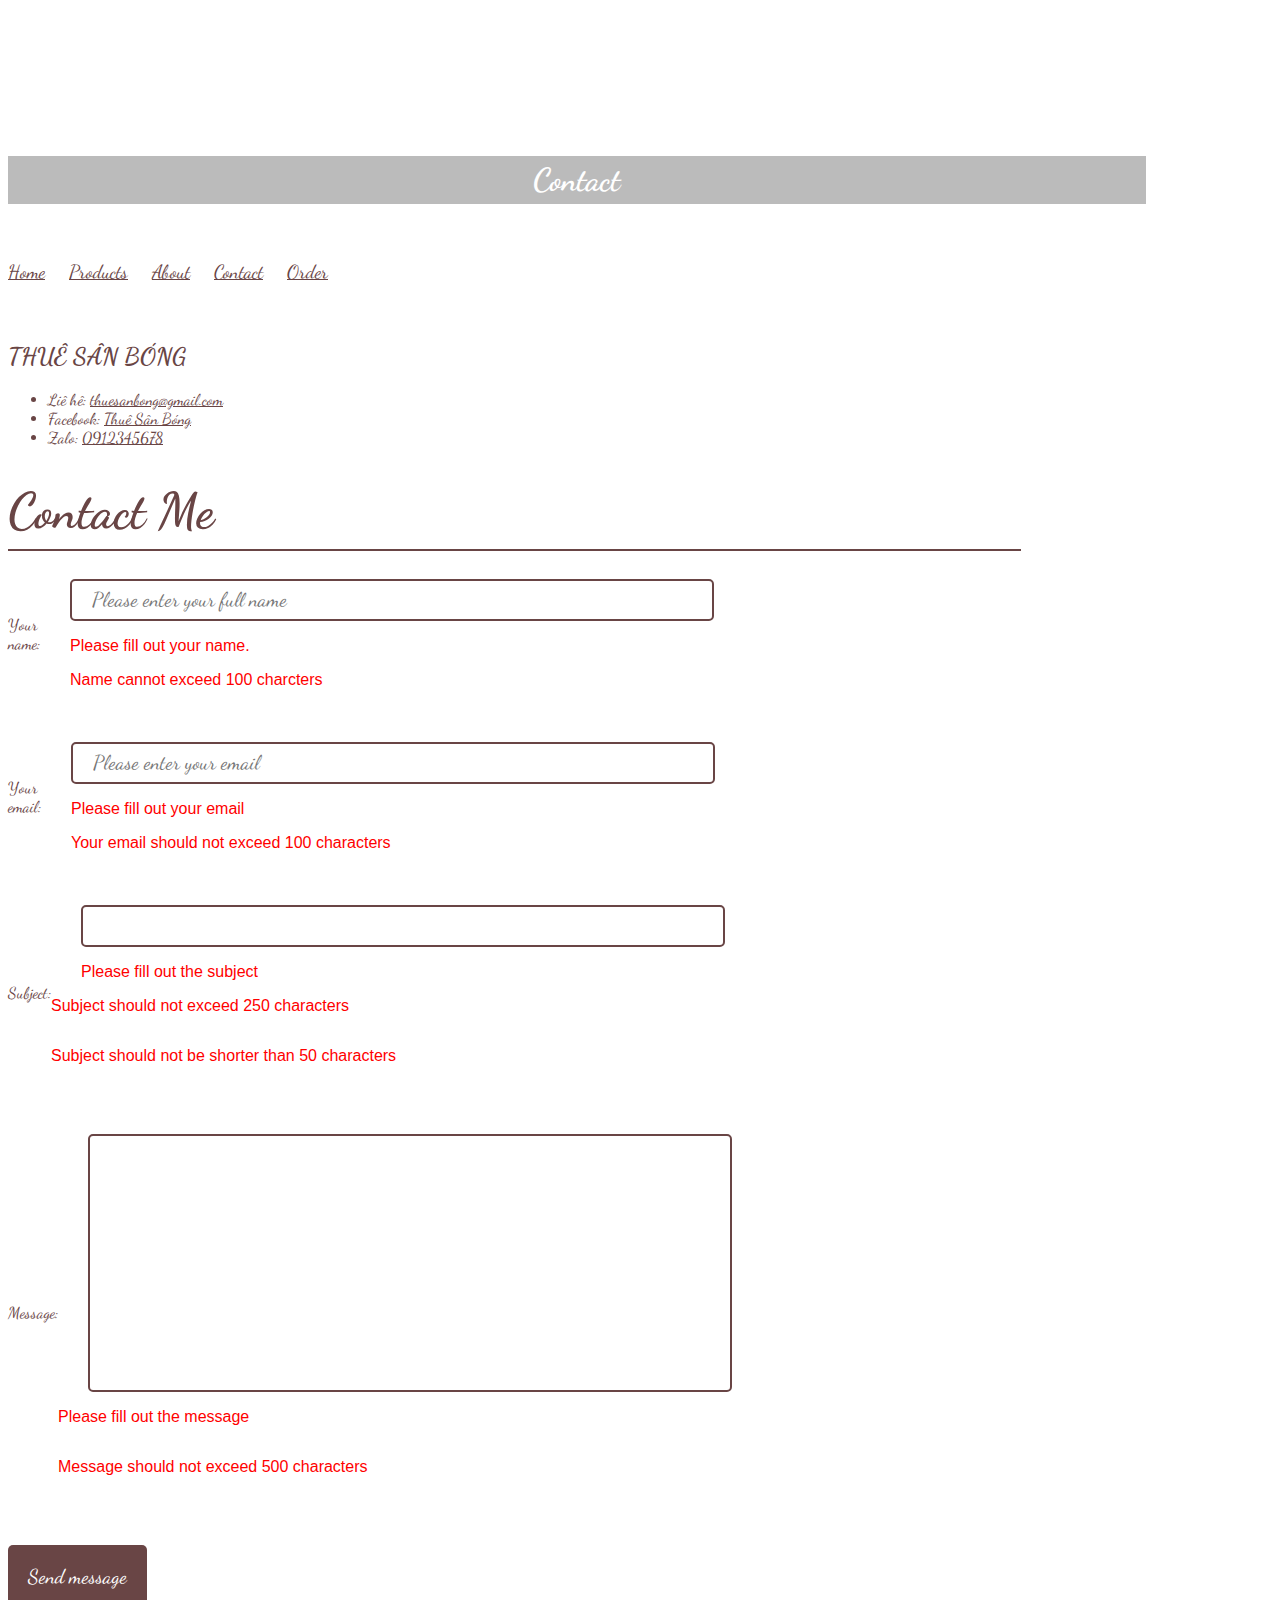
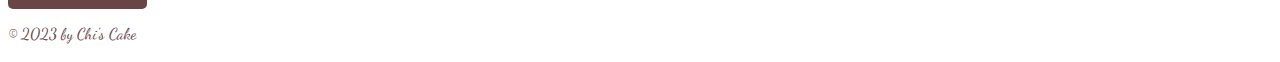
<file: contact.html>
<!DOCTYPE html>

<html lang="en">

<head>
    <meta name="viewport" content="width=device-width, initial-scale=1.0" />
    <title>Contact Me</title>

    <link rel="stylesheet" type="text/css" href="../styles/stylesheet.css" />



</head>

<body>
    <header class="header header-contact">
        <h1 class="header-title">Contact</h1>
        <div></div>
    </header>

    <nav class="nav nav-contact">
        <ul class="nav-links">
            <li><a href="index.html">Home</a></li>
            <li><a href="./products.html">Products</a></li>
            <li><a href="./about.html">About</a></li>
            <li><a href="./contact.html">Contact</a></li>
            <li><a href="./order.html">Order</a></li>

        </ul>
    </nav>



    <main class="content content-contact">
        <br />
        <h2>THUÊ SÂN BÓNG</h2>
        <ul>
            <li>Liê hê: <a href="mailto:thuesanbong@gmail.com">thuesanbong@gmail.com</a></li>
            <li>Facebook: <a href="https://facebook.com">Thuê Sân Bóng</a></li>
            <li>Zalo: <a href="tel:+0912345678">0912345678</a></li>
        </ul>
    </main>

    <div class="contact-form">

        <form name="contact" onsubmit="return validateForm()">

            <h1>Contact Me</h1>



            <hr>

            <br>

            <br>

            <div class="form-group">
                <label for="yourName">Your name:</label>
                <div class="errorgroup">
                    <input placeholder="Please enter your full name" name="yourName" type="text">
                    <p id="error2" class="errortext">Please fill out your name.</p>
                    <p id="error3" class="errortext">Name cannot exceed 100 charcters</p>
                </div>
            </div>

            <br>
            <br>

            <div class="form-group">
                <label for="email">Your email:</label>
                <div class="errorgroup">
                    <input placeholder="Please enter your email" type="email" name="email" id="email">
                    <p id="error11" class="errortext">Please fill out your email</p>
                    <p id="error12" class="errortext">Your email should not exceed 100 characters</p>
                </div>
            </div>

            <br>
            <br>

            <div class="form-group">
                <label for="subject">Subject:</label>
                <div class="errorgroup">
                    <input type="text" name="subject" id="subject">
                    <p id="error13" class="errortext">Please fill out the subject</p>
                    <p id="error14" class="errortext">Subject should not exceed 250 characters</p>
                    <p id="error15" class="errortext">Subject should not be shorter than 50 characters</p>
                </div>
            </div>

            <br>
            <br>

            <div class="form-group">
                <label for="message2">Message:</label>
                <div class="errorgroup">
                    <textarea name="message2" id="message2" cols="30" rows="10"></textarea>
                    <p id="error16" class="errortext">Please fill out the message</p>
                    <p id="error17" class="errortext">Message should not exceed 500 characters</p>
                </div>
            </div>

            <br>
            <br>

            <div class="form-group">
                <div class="cl"></div>
                <div class="sm">
                    <button type="submit" id="submit" class="submit" name="submit" value="bar">Send message</button>
                </div>
            </div>




        </form>

    </div>

    <footer>
        &copy; 2023 by Chi's Cake
    </footer>

    <script src="/Scripts/contact.js"></script>

</body>

</html>
</file>
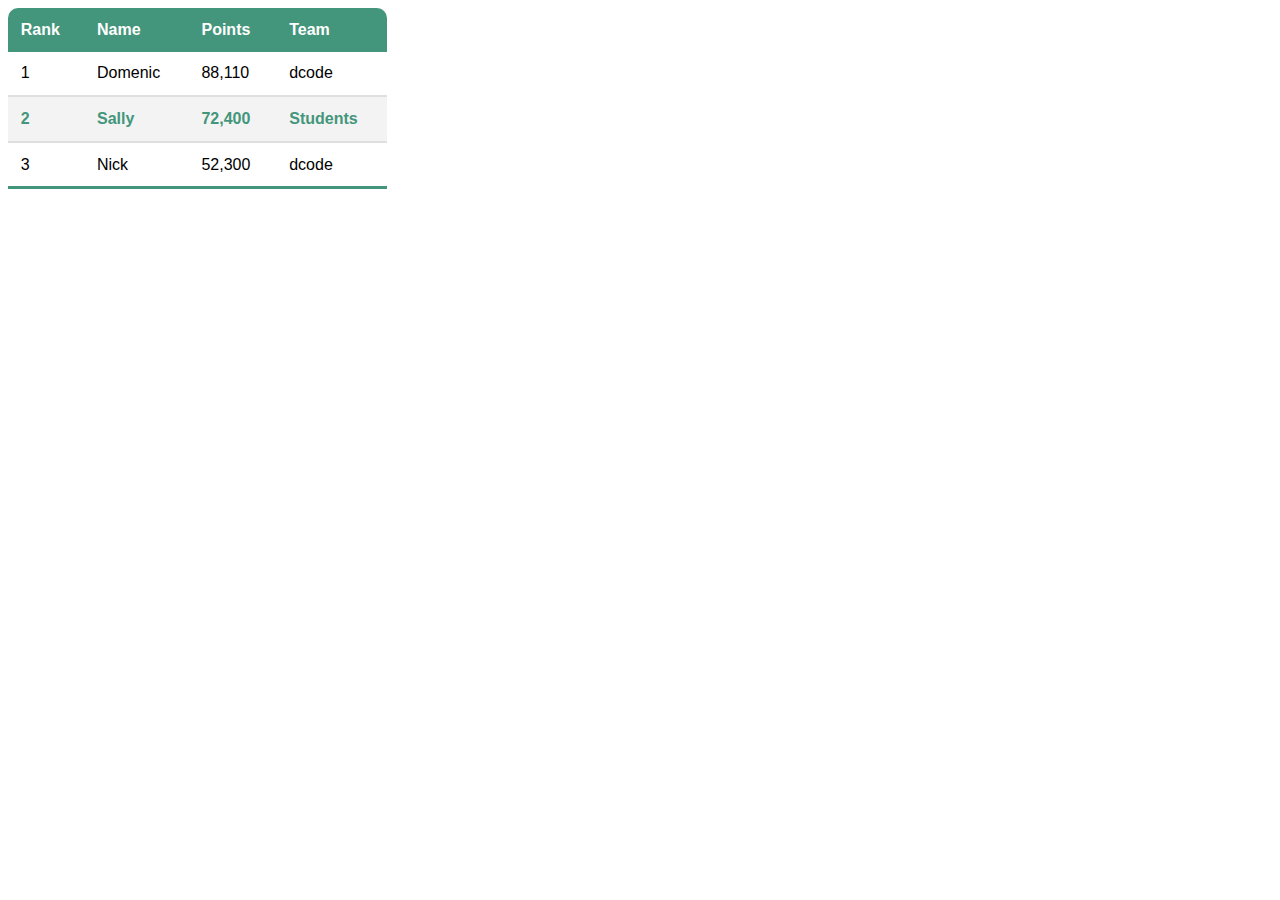
<file: leaderboard.html>
<!DOCTYPE html>

<html lang="en">
    <head>
        <meta name="viewport" content="width=device-width, initial-scale=1.0" />
        <title>Leaderboard</title>

        <style>
            tr:nth-child(3) {
                background-color: #F3F3F3;
                border-top: 2px solid #dfdfdf; 
                border-bottom: 2px solid #dfdfdf;
                font-weight: bold;
                color: #43967B
            }

            table, th, td {
                padding: 0.8rem;
                border: none;
                border-collapse: collapse;
            }
        </style>
    </head>

    <body>
        <table style="border-radius: 50%; width: 30%; text-align: left; font-family: sans-serif;">
            <tr style="background-color: #43967B; color: white;">
                <th style="border-top-left-radius: 10px;">Rank</th>
                <th>Name</th>
                <th>Points</th>
                <th style="border-top-right-radius: 10px;">Team</th>
            </tr>

            <tr>
                <td>1</td>
                <td>Domenic</td>
                <td>88,110</td>
                <td>dcode</td>
            </tr>

            <tr>
                <td>2</td>
                <td>Sally</td>
                <td>72,400</td>
                <td>Students</td>
            </tr>

            <tr style="border-bottom: 3px solid #43967B;">
                <td>3</td>
                <td>Nick</td>
                <td>52,300</td>
                <td>dcode</td>
            </tr>
        </table>
    </body>
</html>
</file>
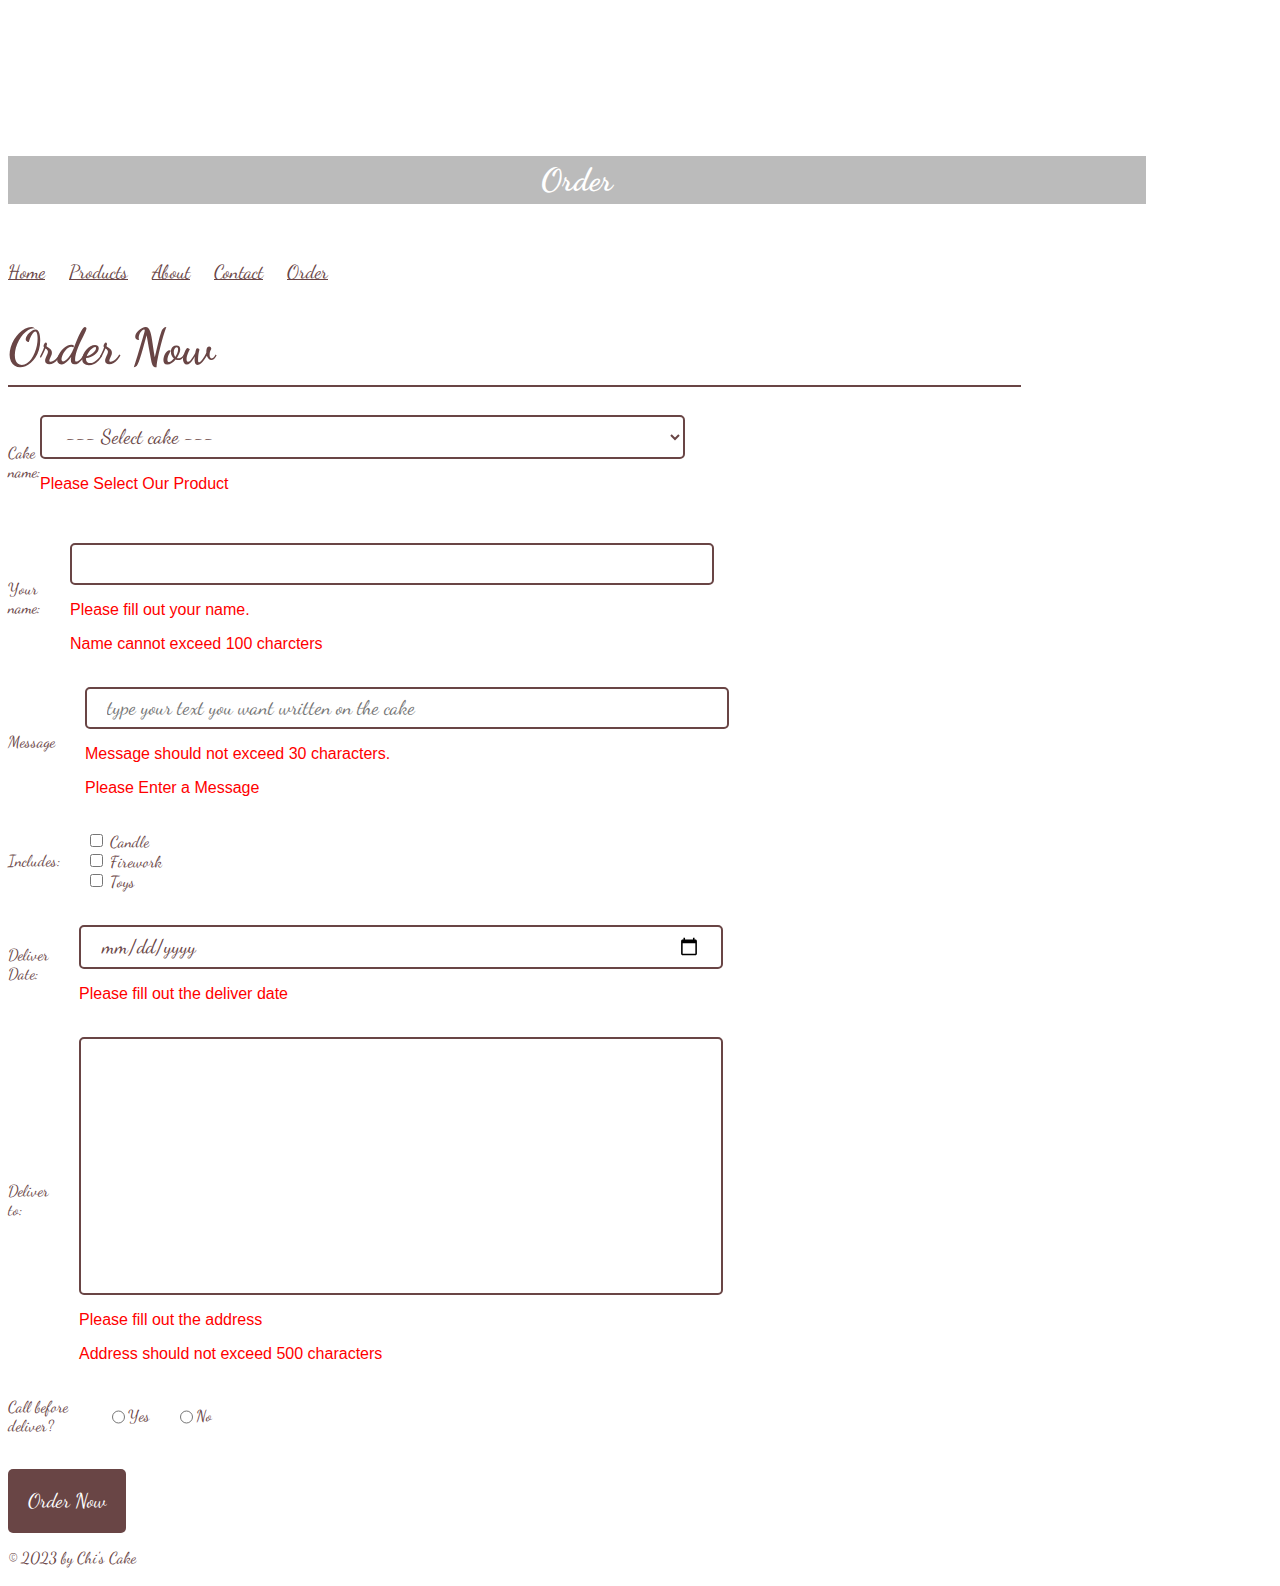
<file: order.html>
<!DOCTYPE html>

<html lang="en">

<head>
    <meta name="viewport" content="width=device-width, initial-scale=1.0" />
    <title>Products</title>

    <link rel="stylesheet" type="text/css" href="../styles/stylesheet.css" />
</head>

<body>
    <header class="header header-products">
        <h1 class="header-title">Order</h1>
        <div></div>
    </header>

    <nav class="nav nav-products">
        <ul class="nav-links">
            <li><a href="./index.html">Home</a></li>
            <li><a href="./index.html">Products</a></li>
            <li><a href="./about.html">About</a></li>
            <li><a href="./contact.html">Contact</a></li>
            <li><a href="./order.html">Order</a></li>
        </ul>
    </nav>

    <div class="contact-form">

        <form name="contact" onsubmit="return validateForm()">

            <h1>Order Now</h1>



            <hr>

            <br>

            <br>

            <div class="form-group">
                <label for="cakeName">Cake name:</label>
                <div class="errorgroup">
                    <select name="cakes" id="cakes" required>
                        <option value="placeholder">--- Select cake ---</option>
                        <option value="cakeOne">Coconut Bundt Cake</option>
                        <option value="cakeTwo">Cream Cheese Pound Cake</option>
                        <option value="cakeThree">German Chocolate Cake</option>
                        <option value="cakeFour">Classic Yellow Cake</option>
                    </select>
                    <p id="error1" class="errortext">Please Select Our Product</p>
                </div>
            </div>

            <br>

            <div class="form-group">
                <label for="yourName">Your name:</label>
                <div class="errorgroup">
                    <input name="yourName" type="text">
                    <p id="error2" class="errortext">Please fill out your name.</p>
                    <p id="error3" class="errortext">Name cannot exceed 100 charcters</p>
                </div>
            </div>

            <br>

            <div class="form-group">
                <label for="message">Message</label>
                <div class="errorgroup">
                    <input name="message" type="text" placeholder="type your text you want written on the cake">
                    <p id="error4" class="errortext">Message should not exceed 30 characters.</p>
                    <p id="error10" class="errortext">Please Enter a Message</p>
                </div>
            </div>

            <br>

            <div class="form-group check"> <label for="includes">Includes:</label>
                <div class="checkbox-inner">

                    <div class="candle-inner">
                        <input type="checkbox" id="candle" name="candle" value="Candle">
                        <label for="candle">Candle</label>
                    </div>

                    <div class="candle-inner">
                        <input type="checkbox" id="candle" name="firework" value="firework">
                        <label for="candle">Firework</label>
                    </div>

                    <div class="candle-inner">
                        <input type="checkbox" id="candle" name="toys" value="toys">
                        <label for="candle">Toys</label>
                    </div>



                </div>
            </div>

            <br>

            <div class="form-group">
                <label for="date">Deliver Date:</label>
                <div class="errorgroup">
                    <input type="date" id="date" name="date">
                    <p id="error5" class="errortext">Please fill out the deliver date</p>
                </div>

            </div>

            <br>

            <div class="form-group">
                <label for='deliverTo'>Deliver to:</label>
                <div class="errorgroup">
                    <textarea name='deliverTo' id="deliverTo" cols="30" rows="10"></textarea>
                    <p id="error6" class="errortext">Please fill out the address</p>
                    <p id="error7" class="errortext">Address should not exceed 500 characters</p>
                </div>
            </div>
            <br>

            <div class="form-group call">
                <label for="callBefore">Call before deliver?</label>
                <div class="Call-buttons">
                    <input type='radio' id="yes" name="callBefore" value="Yes">
                    <label for="yes">Yes</label>
                    <input type='radio' id="no" name="callBefore" value="No">
                    <label for="no">No</label>
                </div>
            </div>

            <br>

            <div class="form-group">
                <div class="cl"></div>
                <div class="sm">
                    <button type="submit" id="submit" class="submit" name="submit" value="bar">Order Now</button>
                </div>
            </div>
        </form>

    </div>

    <footer class="footer footer-products">
        &copy; 2023 by Chi's Cake
    </footer>

    <script src="/Scripts/order.js"></script>

</body>

</html>
</file>
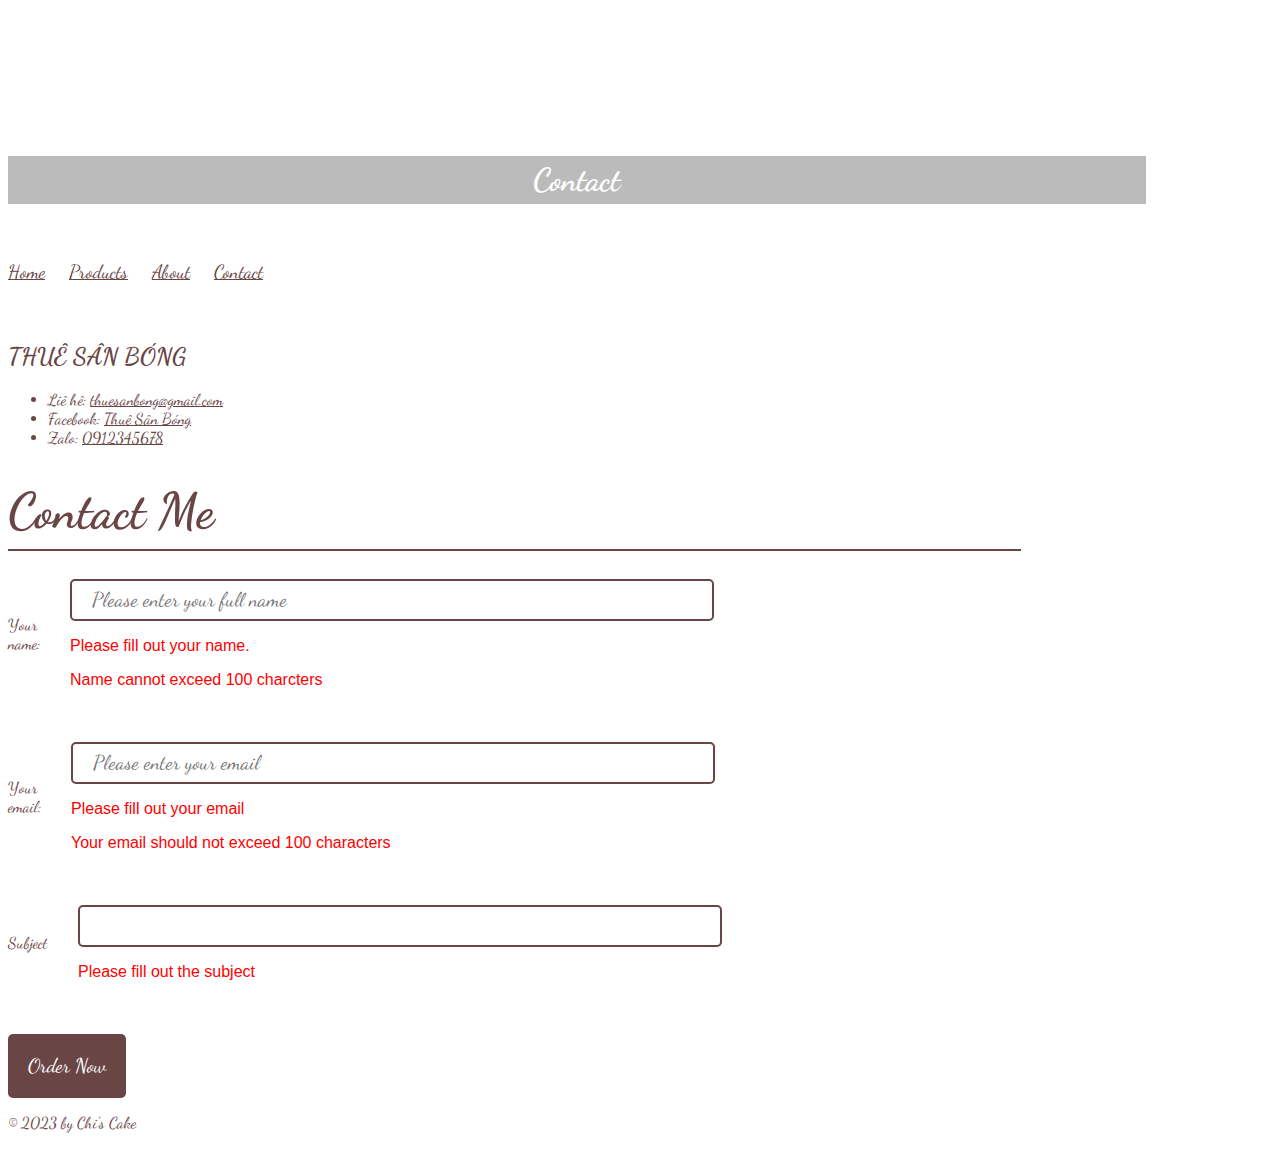
<file: pages/contact.html>
<!DOCTYPE html>

<html lang="en">

<head>
    <meta name="viewport" content="width=device-width, initial-scale=1.0" />
    <title>Contact Me</title>

    <link rel="stylesheet" type="text/css" href="../styles/stylesheet.css" />



</head>

<body>
    <header class="header header-contact">
        <h1 class="header-title">Contact</h1>
        <div></div>
    </header>

    <nav class="nav nav-contact">
        <ul class="nav-links">
            <li><a href="index.html">Home</a></li>
            <li><a href="./products.html">Products</a></li>
            <li><a href="./about.html">About</a></li>
            <li><a href="./contact.html">Contact</a></li>
        </ul>
    </nav>



    <main class="content content-contact">
        <br />
        <h2>THUÊ SÂN BÓNG</h2>
        <ul>
            <li>Liê hê: <a href="mailto:thuesanbong@gmail.com">thuesanbong@gmail.com</a></li>
            <li>Facebook: <a href="https://facebook.com">Thuê Sân Bóng</a></li>
            <li>Zalo: <a href="tel:+0912345678">0912345678</a></li>
        </ul>
    </main>

    <div class="contact-form">

        <form name="contact" onsubmit="return validateForm()">

            <h1>Contact Me</h1>



            <hr>

            <br>

            <br>

            <div class="form-group">
                <label for="yourName">Your name:</label>
                <div class="errorgroup">
                    <input placeholder="Please enter your full name" name="yourName" type="text">
                    <p id="error2" class="errortext">Please fill out your name.</p>
                    <p id="error3" class="errortext">Name cannot exceed 100 charcters</p>
                </div>
            </div>

            <br>
            <br>

            <div class="form-group">
                <label for="email">Your email:</label>
                <div class="errorgroup">
                    <input placeholder="Please enter your email" type="email" name="email" id="email">
                    <p id="error11" class="errortext">Please fill out your email</p>
                    <p id="error12" class="errortext">Your email should not exceed 100 characters</p>
                </div>
            </div>

            <br>
            <br>

            <div class="form-group">
                <label for="subject">Subject</label>
                <div class="errortext">
                <input type="text" name="subject" id="subject">
                <p id="error13" class="errortext">Please fill out the subject</p>
                </div>
            </div>

            <br>
            <br>

            <div class="form-group">
                <div class="cl"></div>
                <div class="sm">
                    <button type="submit" id="submit" class="submit" name="submit" value="bar">Order Now</button>
                </div>
            </div>


        </form>

    </div>

    <footer>
        &copy; 2023 by Chi's Cake
    </footer>
    <script>
        function validateForm() {

            var name = document.forms["contact"]["yourName"];
            var namelength = name.value.length;
            var error2 = document.getElementById("error2");
            var error3 = document.getElementById("error3");

            if (name.value == "") {
                error2.style.display = "block";

                alert('Please Enter Your Name');
                return false;
            }

            if (name.value !== "") {
                error2.style.display = "none";
            }

            if (name.value.length > 100) {
                alert("Name cannot exceed 100 characters");
                error3.style.display = "block";
                return false;
            }

            if (name.value.length < 100) {
                error3.style.display = "none";
            }

        }
    </script>

</body>

</html>
</file>
<file: styles/stylesheet.css>
@import url('https://fonts.googleapis.com/css2?family=Dancing+Script:wght@400;700&display=swap');

html,
body {
    padding: 0;
    left: 0;
    top: 0;
    font-family: 'Dancing Script', cursive;
    color: rgb(105, 69, 69);
}

a,
a:link,
a:visited {
    color: rgb(105, 69, 69);
}

hr {
    float: left;
    width: 80%;
    font-weight: bolder;
    color: rgb(105, 69, 69);
    background-color: rgb(105, 69, 69);
    border: 1px solid rgb(105, 69, 69);
}

header {
    top: 0;
    left: 0;
    position: relative;
    margin-top: auto;
    padding: 0;
    width: 90%;
    background-image: url("https://cdn.discordapp.com/attachments/925290062348976148/933676474484006922/2Q.png");
    background-repeat: no-repeat;
    background-size: 100%;
    text-align: center;
    padding-top: 10%;
    display: flex;
    flex-direction: column;
}

.header-title {
    background-color: rgba(0, 0, 0, 0.265);
    color: white;
    padding-top: 5px;
    padding-bottom: 5px;
    text-align: center;
}

.nav-links {
    list-style: none;
    display: flex;
    flex-direction: row;
    padding-left: 0;
    padding-top: 1rem;
    column-gap: 1.5rem;
    font-size: 1.2rem;
}

.nav-links li a {
    text-decoration: underline;
    color: rgb(105, 69, 69);
}

.nav-date {
    font-size: 1.2rem;
}

.cake-title {
    font-weight: bolder;
}

.cake-description {
    font-weight: bolder;
    font-size: 1.2rem;
    width: 80%;
}

.cake-footer {
    font-weight: bolder;
}

footer {
    padding-bottom: 0.7rem;
}

.footer-contact {
    bottom: 0;
    position: absolute;
}

.contact-form h1 {

    margin-bottom: 0px;
    font-size: 50px;
}

form {
    margin-left: 5 px;
}

textarea {
    resize: none;
}

form {}

input,
textarea,
select {
    font-size: 20px;
    background: rgb(255, 255, 255);
    margin-left: 30px;
}


select {
    margin: 0px;
    padding: 0px;
}


input[type=text],
input[type=date],
input[type=email],
textarea {
    padding: 20px;
    width: 600px;
    color: rgb(105, 69, 69);
    border: 2px solid rgb(105, 69, 69);
    border-radius: 5px;
    padding-top: 7px;
    padding-bottom: 7px;
    font-family: 'Dancing Script', cursive;


}

select {
    padding: 20px;
    width: 645px;
    color: rgb(105, 69, 69);
    border: 2px solid rgb(105, 69, 69);
    border-radius: 5px;
    padding-top: 7px;
    padding-bottom: 7px;
    font-family: 'Dancing Script',
        cursive;

}

label {}

.form-group {
    display: flex;
    width: 40%;
    justify-content: space-between;
    align-items: center;
    margin-bottom: 15px;
}


.check {
    border: 0px white solid;
}

.checkbox-inner {
    flex-direction: column;
    display: flex;
    justify-content: baseline;
    width: 635px;

}

.Call-buttons {
    margin-right: 30px;
    width: 600px;
    display: flex;
}



#submit {
    cursor: pointer;
    background: rgb(105, 69, 69);
    border: none;
    color: white;
    font-family: 'Dancing Script', cursive;
    border-radius: 5px;
    padding: 20px;
    font-size: 20px;


}

.errorgroup {
    display: flex;
    flex-direction: column;
}


.sm {
    display: flex;
    width: 620px;
    justify-content: baseline;
}

.errortext {
    color: red;
    display: block;
    font-family: Arial, Helvetica, sans-serif;
}

#error1 {}

#error2,
#error3,
#error4,
#error5,
#error6,
#error7,
#error10,
#error11,
#error12,
#error13 {
    margin-bottom: 0px;
    margin-left: 30px;
}
</file>
